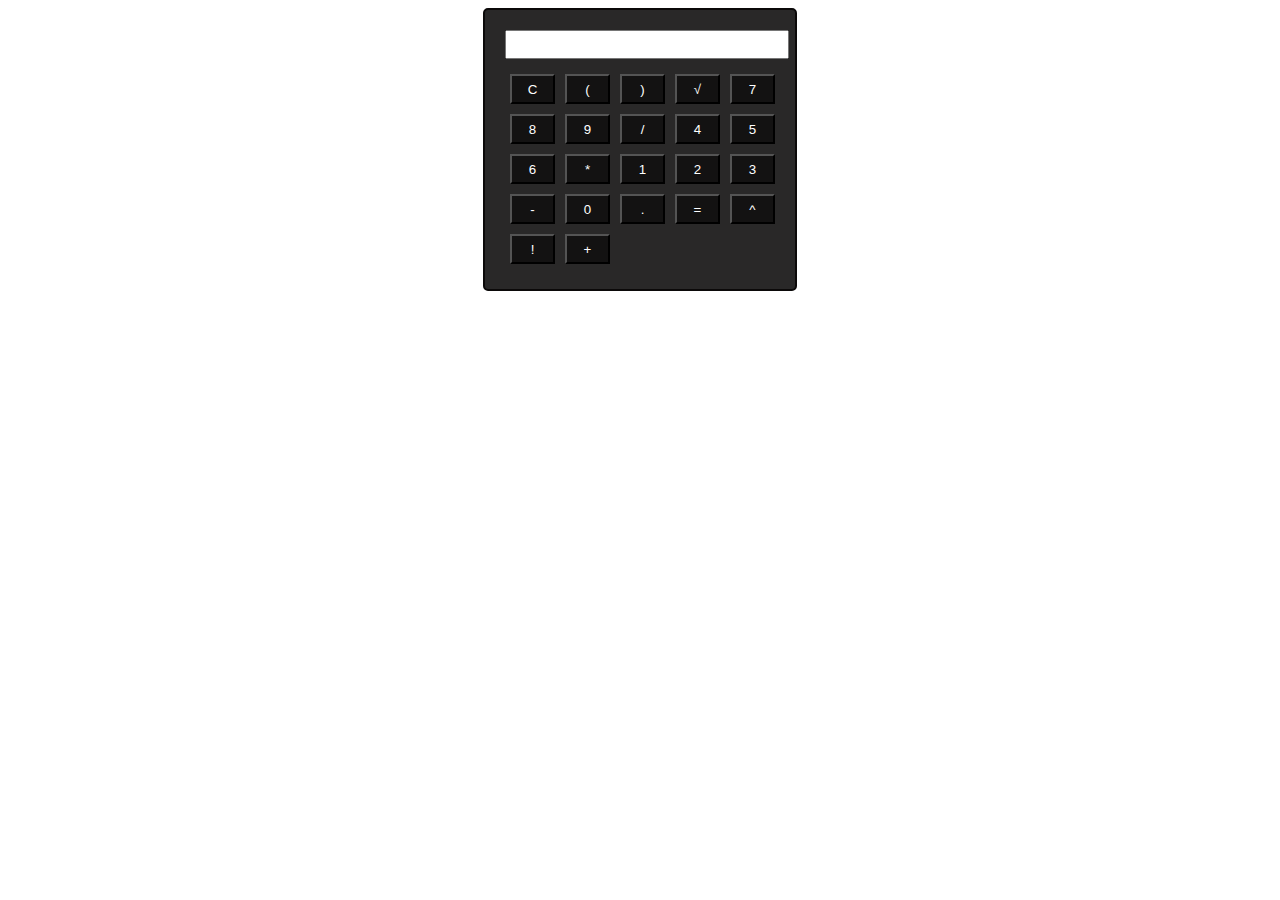
<file: Level2-task1/index.html>
<!DOCTYPE html>
<html>
<head>
  <title>Calculator</title>
  <link rel="stylesheet" type="text/css" href="style.css">
</head>
<body>
  <div class="calculator">
    <input type="text" id="result" readonly>
    <div class="buttons">
      <button onclick="clearResult()">C</button>
      <button onclick="appendToResult('(')">(</button>
      <button onclick="appendToResult(')')">)</button>
      <button onclick="appendToResult('sqrt(')">√</button>
      <button onclick="appendToResult('7')">7</button>
      <button onclick="appendToResult('8')">8</button>
      <button onclick="appendToResult('9')">9</button>
      <button onclick="appendToResult(' / ')">/</button>
      <button onclick="appendToResult('4')">4</button>
      <button onclick="appendToResult('5')">5</button>
      <button onclick="appendToResult('6')">6</button>
      <button onclick="appendToResult(' * ')">*</button>
      <button onclick="appendToResult('1')">1</button>
      <button onclick="appendToResult('2')">2</button>
      <button onclick="appendToResult('3')">3</button>
      <button onclick="appendToResult(' - ')">-</button>
      <button onclick="appendToResult('0')">0</button>
      <button onclick="appendToResult('.')">.</button>
      <button onclick="calculateResult()">=</button>
      <button onclick="appendToResult('^')">^</button>
      <button onclick="appendToResult('!')">!</button>
      <button onclick="appendToResult(' + ')">+</button>
    </div>
  </div>

  <script src="script.js"></script>
</body>
</html>
</file>
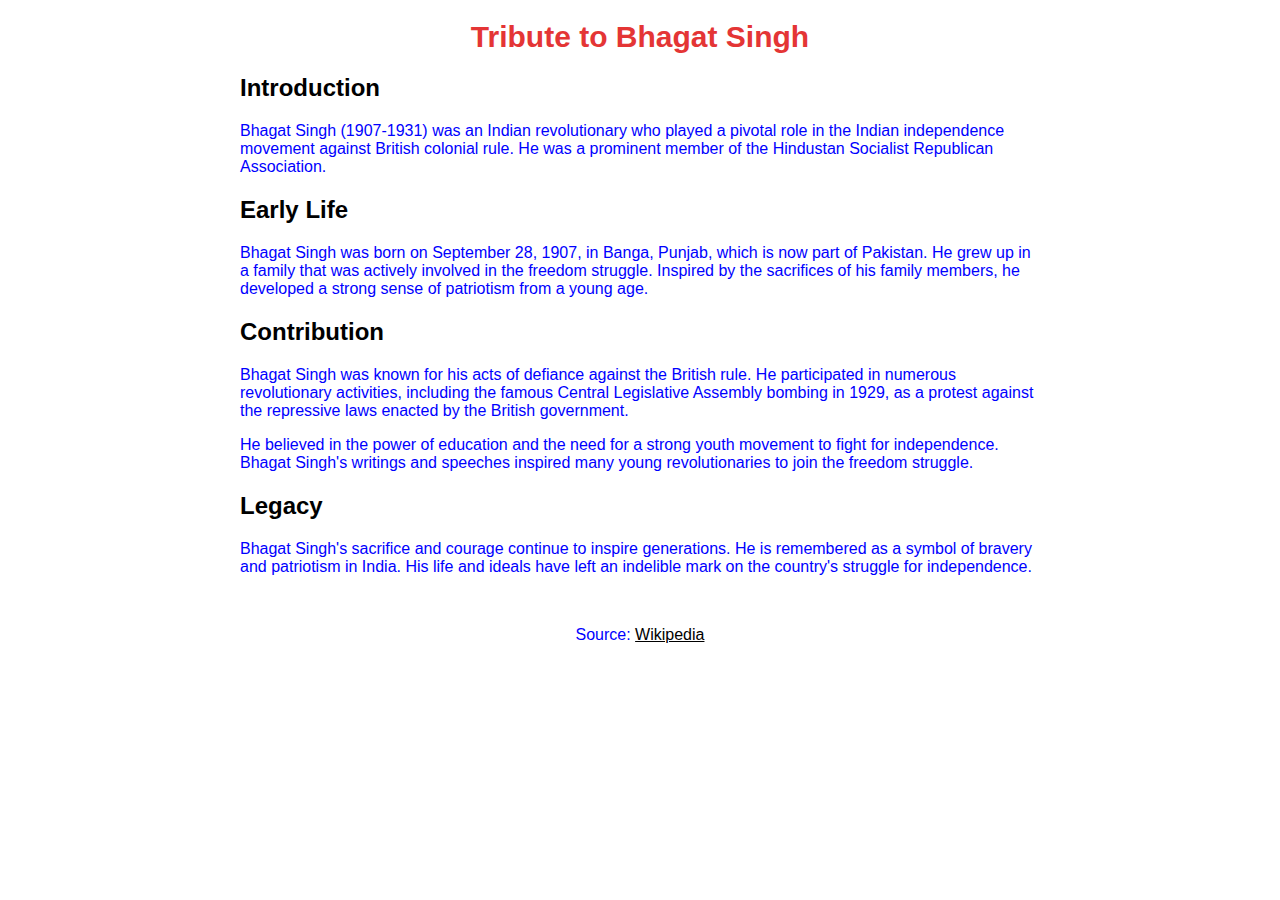
<file: Level2-task2/index.html>
<!DOCTYPE html>
<html>
<head>
  <title>Tribute to Bhagat Singh</title>
  <link rel="stylesheet" type="text/css" href="style.css">
</head>
<body>
  <div class="container">
    <header>
      <h1>Tribute to Bhagat Singh</h1>
    </header>
    <main>
      <section id="intro">
        <h2>Introduction</h2>
        <p>Bhagat Singh (1907-1931) was an Indian revolutionary who played a pivotal role in the Indian independence movement against British colonial rule. He was a prominent member of the Hindustan Socialist Republican Association.</p>
      </section>
      <section id="early-life">
        <h2>Early Life</h2>
        <p>Bhagat Singh was born on September 28, 1907, in Banga, Punjab, which is now part of Pakistan. He grew up in a family that was actively involved in the freedom struggle. Inspired by the sacrifices of his family members, he developed a strong sense of patriotism from a young age.</p>
      </section>
      <section id="contribution">
        <h2>Contribution</h2>
        <p>Bhagat Singh was known for his acts of defiance against the British rule. He participated in numerous revolutionary activities, including the famous Central Legislative Assembly bombing in 1929, as a protest against the repressive laws enacted by the British government.</p>
        <p>He believed in the power of education and the need for a strong youth movement to fight for independence. Bhagat Singh's writings and speeches inspired many young revolutionaries to join the freedom struggle.</p>
      </section>
      <section id="legacy">
        <h2>Legacy</h2>
        <p>Bhagat Singh's sacrifice and courage continue to inspire generations. He is remembered as a symbol of bravery and patriotism in India. His life and ideals have left an indelible mark on the country's struggle for independence.</p>
      </section>
    </main>
    <footer>
      <p>Source: <a href="https://en.wikipedia.org/wiki/Bhagat_Singh" target="_blank">Wikipedia</a></p>
    </footer>
  </div>
</body>
</html>
</file>
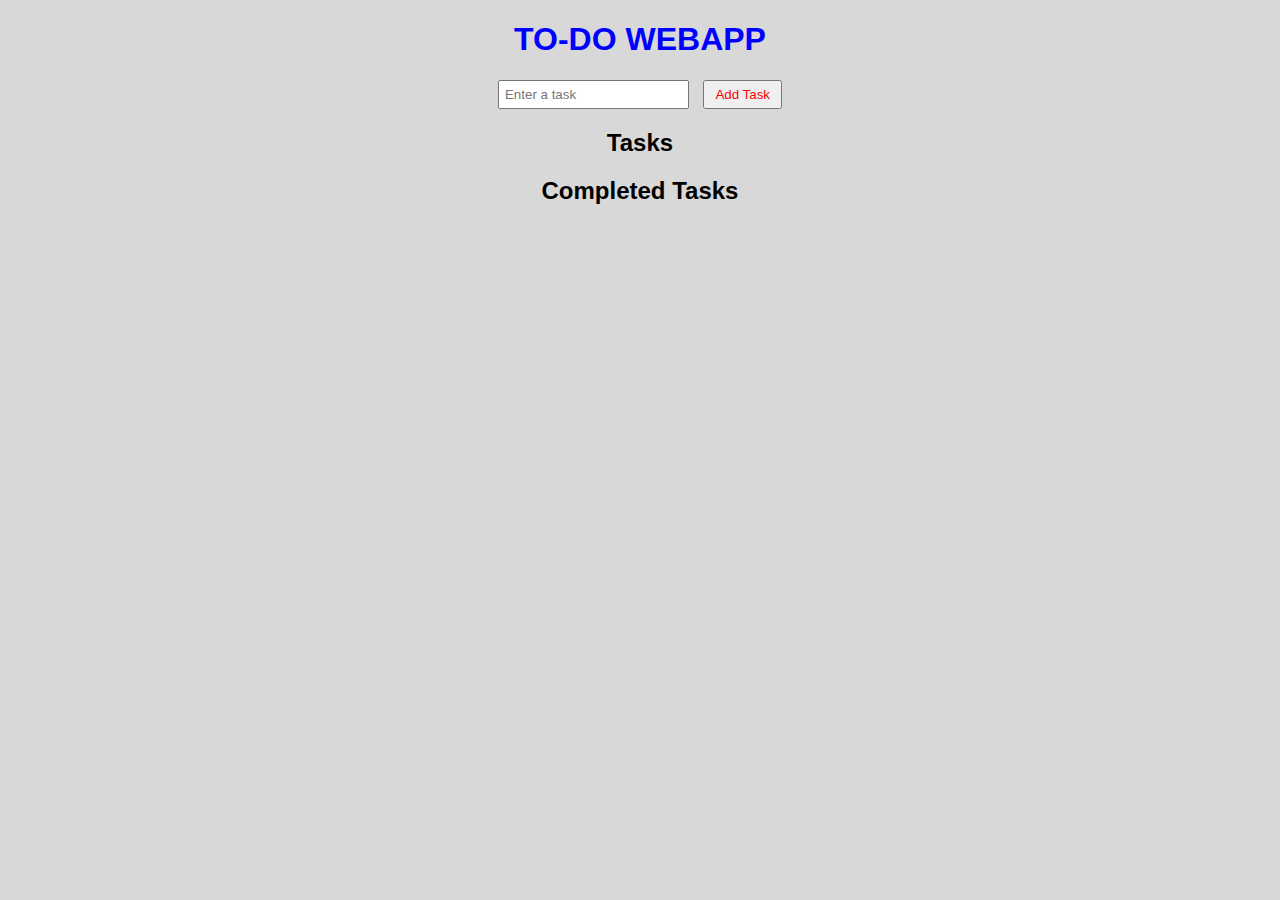
<file: Level2-task3/index.html>
<!DOCTYPE html>
<html>

<head>
    <title>TO-DO WEBAPP</title>
    <link rel="stylesheet" type="text/css" href="style.css">
</head>

<body>
    <h1>TO-DO WEBAPP</h1>
    <input type="text" id="taskInput" placeholder="Enter a task">
    <button onclick="addTask()">Add Task</button>

    <h2>Tasks</h2>
    <ul id="taskList"></ul>

    <h2>Completed Tasks</h2>
    <ul id="completedTaskList"></ul>

    <script src="script.js"></script>
</body>

</html>
</file>
<file: Level2-task1/style.css>
.calculator {
    width:270px;
    margin: 0 auto;
    padding: 20px;
    border: 2px solid #0b0909;
    background: hsl(0, 1%, 16%);
    border-radius: 5px;
    text-align: center;
  }
  
  input[type="text"] {
    width: 100%;
    height: 100%;
    margin-bottom: 10px;
    padding: 5px;
    color: #070707;
  }
  
  button {
    width: 45px;
    height: 30px;
    margin: 5px;
    color: #ffffff;
    background-color: rgba(0, 0, 0, 0.538);
  }
  
  .buttons {
    display: grid;
    grid-template-columns: repeat(5, 1fr);
  }
</file>
<file: Level2-task2/style.css>
body {
    font-family: Arial, sans-serif;
    margin:0;
    padding:0;
    background: none;
  }
  
  .container {
    max-width: 800px;
    margin: 0 auto;
    padding: 20px;
  }
  
  header {
    text-align: center;
    margin-bottom: 20px;
  }
  
  h1 {
    font-size: 30px;
    margin: 0;
    color: #e43535;
  }
  
  h2 {
    font-size: 24px;
    margin: 20px 0;
  }
  
  p {
    margin-bottom: 15px;
    color: blue;
  }
  
  footer {
    text-align: center;
    margin-top: 50px;
  }
  
  footer a {
    color: #000;
  }
  
  footer a:hover {
    text-decoration: underline;
  }
</file>
<file: Level2-task3/style.css>
body {
    font-family: Arial, sans-serif;
    margin: 20px;
    text-align: center;
    background-color: rgb(216, 216, 216);
}

h1 {
    text-align: center;
    color: blue;
}
input[type="text"] {
    padding: 5px;
    margin-right: 10px;
}

button {
    padding: 5px 10px;
    color: rgb(244, 4, 4);
}

ul {
    list-style-type: none;
    padding: 0;
}

li {
    margin-bottom: 5px;
}

.completed {
    text-decoration: line-through;
    color: gray;
}
</file>
